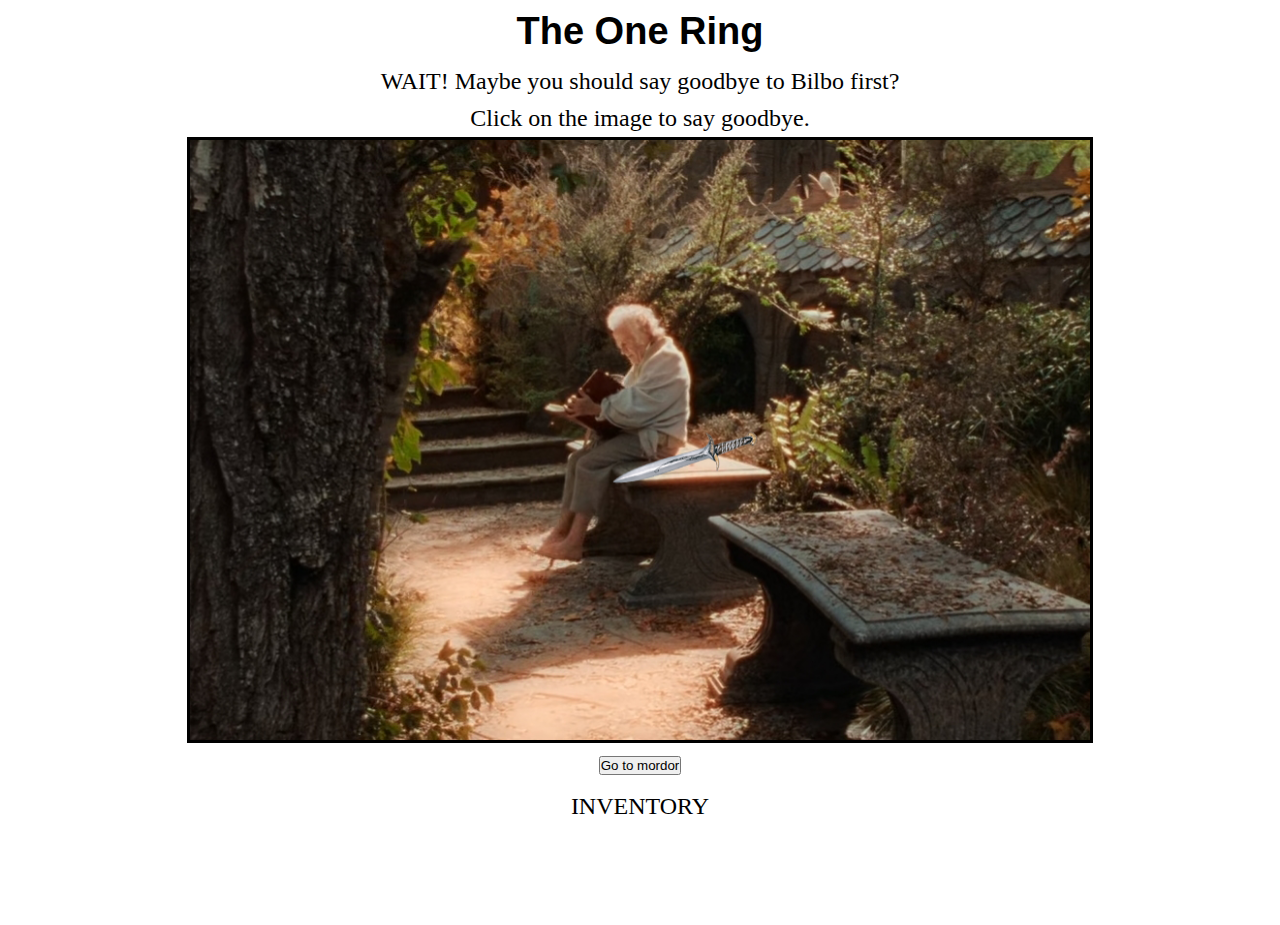
<file: bilbo.html>
<!DOCTYPE html>
<html lang="en">
  <head>
    <meta charset="UTF-8" />
    <meta http-equiv="X-UA-Compatible" content="IE=edge" />
    <meta name="viewport" content="width=device-width, initial-scale=1.0" />
    <title>The One Ring</title>
    <link rel="stylesheet" href="main.css" />
  </head>
  <body>
    <header>
      <h1 class="header">The One Ring</h1>
      <div class="info-text">
        <p>WAIT! Maybe you should say goodbye to Bilbo first?</p>
        <p>Click on the image to say goodbye.</p>
      </div>
    </header>
    <div class="body-grid">
      <img id="bilbo" src="images/bilbo_with_sting.png" alt="Bilbo" />
      <div class="buttons">
        <a href="mordor.html"><button>Go to mordor</button></a>
      </div>
    </div>
    <div class="body-grid">
      <p>INVENTORY</p>
    </div>
    <div class="inventory">
      <img
        class="inventory-boxes"
        id="thering"
        src="images/thering.png"
        alt="The Ring"
      />
      <img
        class="inventory-boxes"
        id="thesam"
        src="images/thesam.png"
        alt="Sam"
      />
      <img
        class="inventory-boxes"
        id="thesting"
        src="images/thesting.png"
        alt="Sting"
      />
    </div>
    <script src="bilbo.js">
      defer
    </script>
  </body>
</html>
</file>
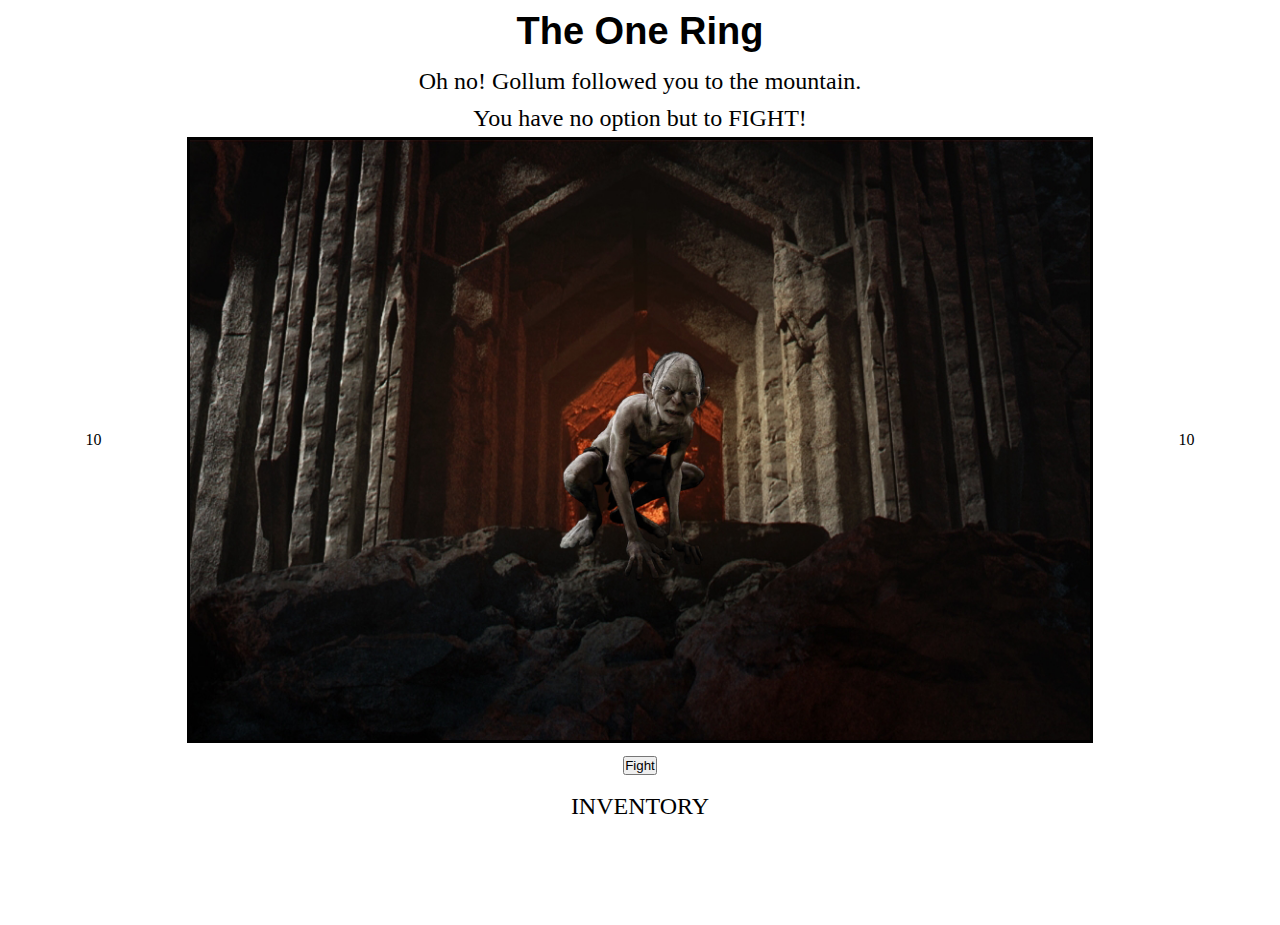
<file: mountdoom.html>
<!DOCTYPE html>
<html lang="en">
  <head>
    <meta charset="UTF-8" />
    <meta http-equiv="X-UA-Compatible" content="IE=edge" />
    <meta name="viewport" content="width=device-width, initial-scale=1.0" />
    <title>The One Ring</title>
    <link rel="stylesheet" href="main.css" />
  </head>
  <body>
    <header>
      <h1 class="header">The One Ring</h1>
      <div class="info-text">
        <p>Oh no! Gollum followed you to the mountain.</p>
        <p>You have no option but to FIGHT!</p>
      </div>
    </header>
    <div class="middle-section">
      <div id="hpPlayer" class="my-hp">
        <h1>My HP: 10</h1>
      </div>
      <div class="body-grid">
        <img src="images/Mordor+Gollum.png" alt="Mount Doom + Gollum" />
      </div>
      <div id="hpGollum" class="enemy-hp">
        <h1>Gollum HP: 10</h1>
      </div>
    </div>
    <div id="fightbutton" class="buttons">
      <button>Fight</button>
    </div>
    <div class="body-grid">
      <p>INVENTORY</p>
    </div>
    <div class="inventory">
      <img
        class="inventory-boxes"
        id="thering"
        src="images/thering.png"
        alt="The Ring"
      />
      <img
        class="inventory-boxes"
        id="thesam"
        src="images/thesam.png"
        alt="Sam"
      />
      <img
        class="inventory-boxes"
        id="thesting"
        src="images/thesting.png"
        alt="Sting"
      />
    </div>
    <script src="mountdoom.js">
      defer
    </script>
  </body>
</html>
</file>
<file: main.css>
* {
  margin: 0;
  padding: 0;
}

.header {
  text-align: center;
  padding: 10px;
}

.info-text {
  text-align: center;
}

.buttons {
  text-align: center;
  padding: 1%;
}

h1 {
  font-family: "Poppins", sans-serif;
  font-size: 38px;
}

p {
  font-size: 24px;
  padding: 5px;
}

.body-grid {
  display: grid;
  place-items: center;
}

.body-grid img {
  height: 600px;
  width: 900px;
  border: solid 3px black;
}

.inventory {
  display: flex;
  flex-wrap: wrap;
  justify-content: center;
}

.inventory-boxes {
  visibility: hidden;
}

.middle-section {
  display: grid;
  grid-template-columns: 1fr 1fr 1fr;
}

.my-hp {
  display: flex;
  justify-content: center;
  align-items: center;
}

.enemy-hp {
  display: flex;
  justify-content: center;
  align-items: center;
}
</file>
